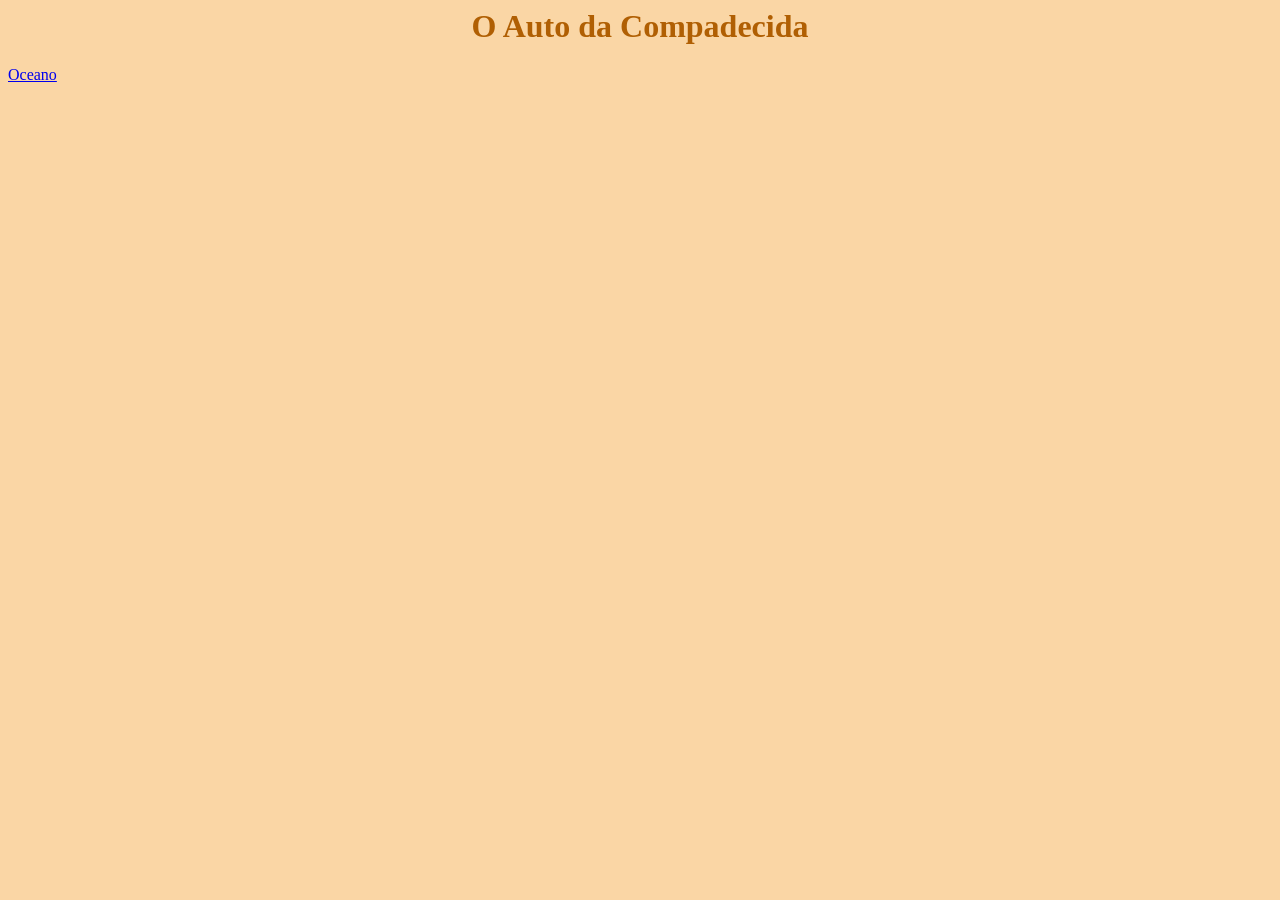
<file: index.html>
<!DOCTYPE>
<html>

	<title>Filme Classico Brasileiro</title>
	
	<body style="background-color:#FAD6A5; text-family:arial">
	
	<h1 style="text-align:center; color:#b05f03;">O Auto da Compadecida</h1>
	
	<a href="oceano/index.html">Oceano</a>

	</body>
</html>
</file>
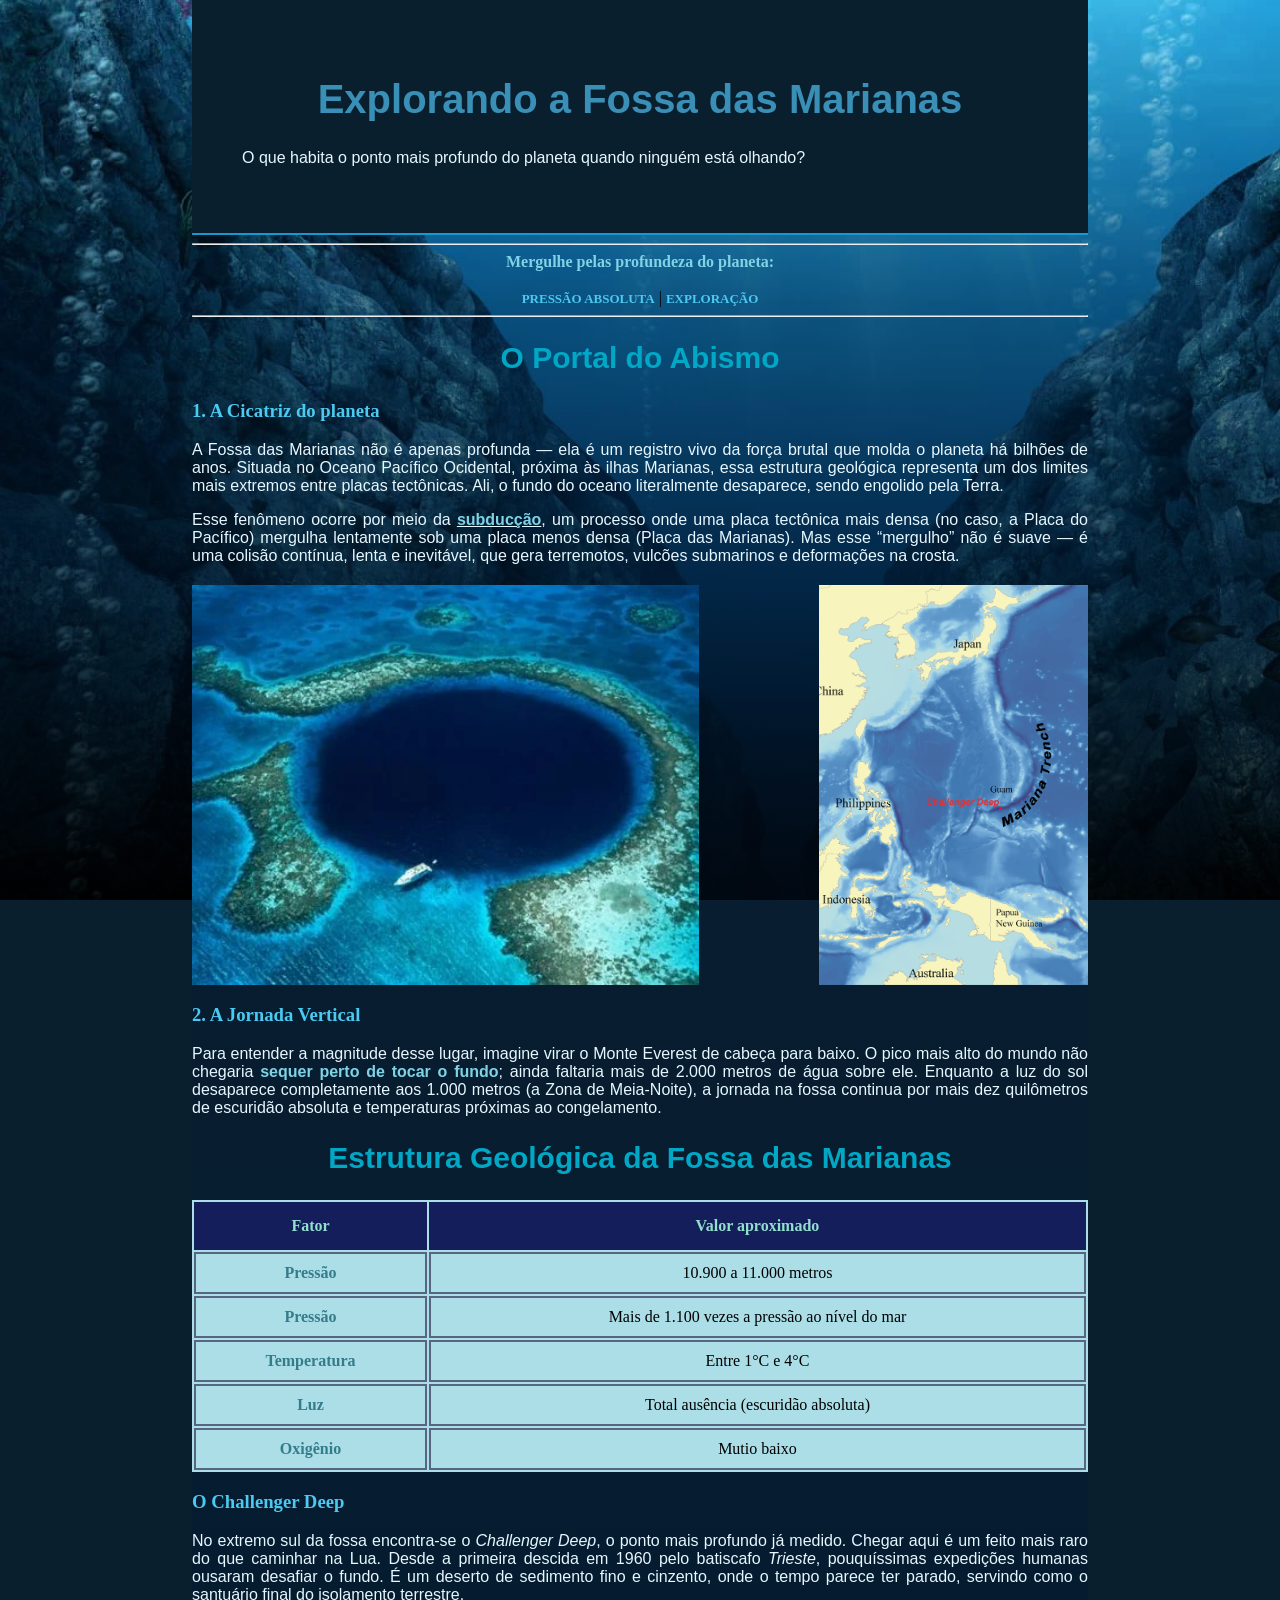
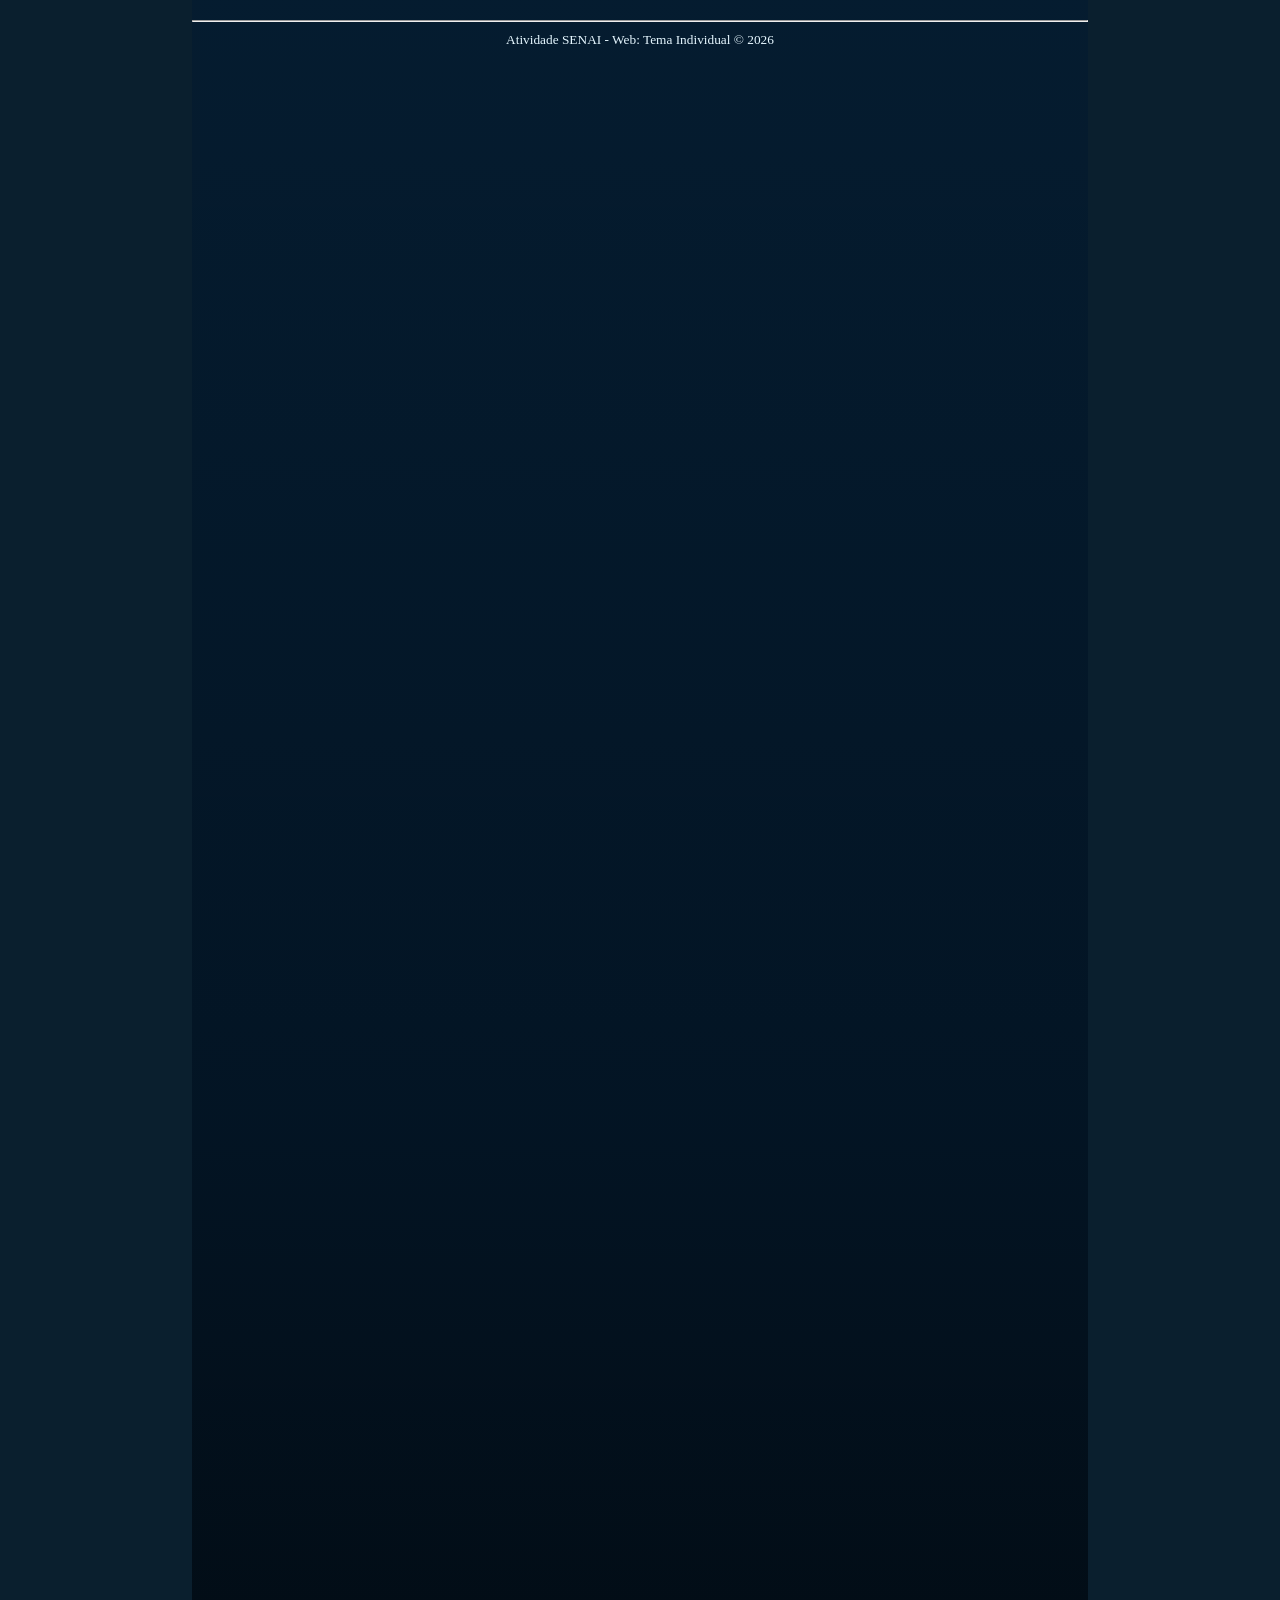
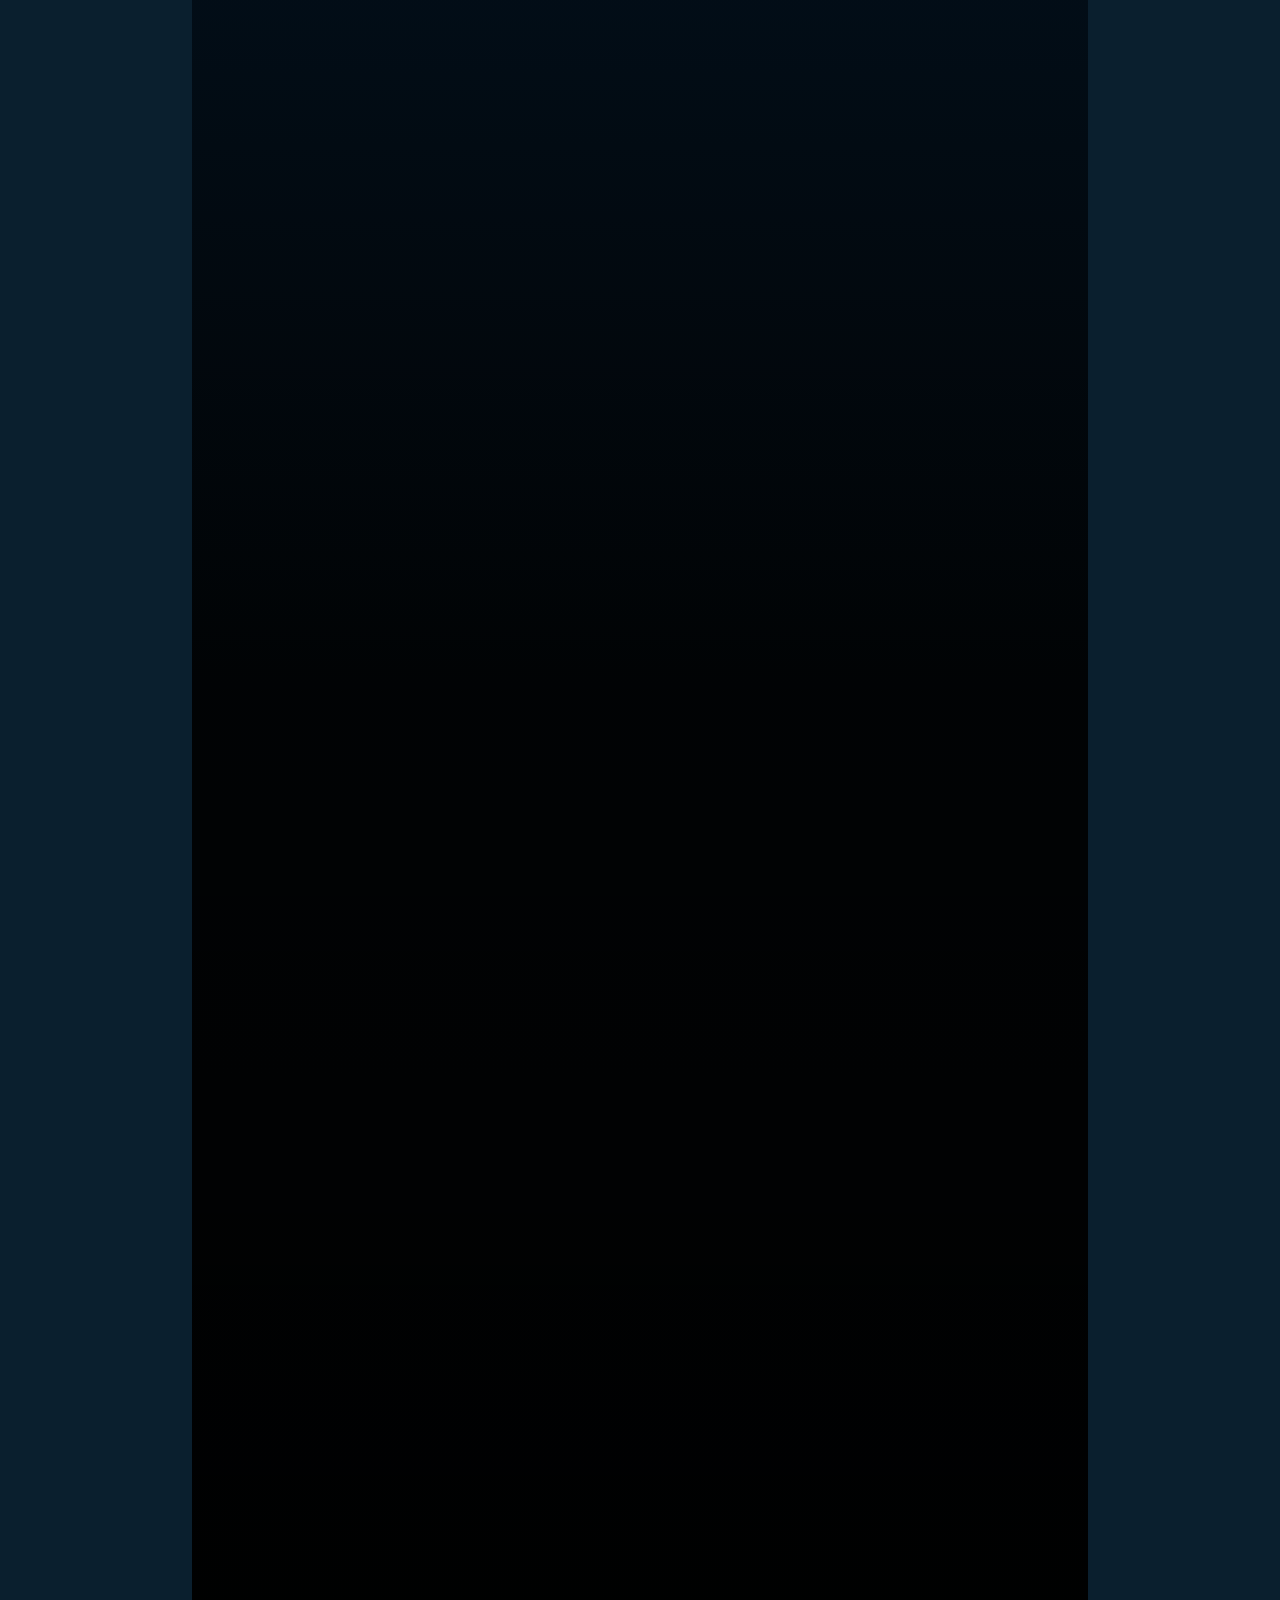
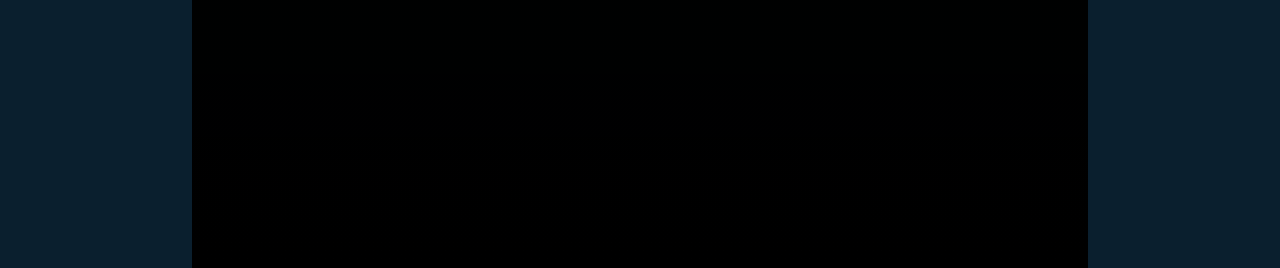
<file: oceano/index.html>
<!DOCTYPE html>
<html lang="pt-br">
<head>
    <meta charset="UTF-8">
    <meta name="viewport" content="width=device-width, initial-scale=1.0">
    <title>Pressão Absoluta: O Olho do Abismo</title>
    <link rel="stylesheet" href="estilo.css">
    
</head>

<body>

    <header>

        <h1>Explorando a Fossa das Marianas</h1>
            <p>O que habita o ponto mais profundo do planeta quando ninguém está olhando?</p>
    </header>
            <hr>

            <nav>
                <strong>Mergulhe pelas profundeza do planeta:</strong> <br>
        <br>
                <a href="sob-pressao-absoluta.html">Pressão Absoluta</a> | 
                <a href="ultima-fronteira.html">Exploração</a> 
            </nav>

    <hr>

    <main>
        <section>

            <h2>O Portal do Abismo</h2>

            <h3>1. A Cicatriz do planeta</h3>
            <p>
                A Fossa das Marianas não é apenas profunda — ela é um registro vivo da força brutal que molda o planeta há bilhões de anos. Situada no Oceano Pacífico Ocidental, próxima às ilhas Marianas, essa estrutura geológica representa um dos limites mais extremos entre placas tectônicas. Ali, o fundo do oceano literalmente desaparece, sendo engolido pela Terra. 
            </p>

            <p>
                Esse fenômeno ocorre por meio da <span title="Um processo geológico no qual uma placa tectônica mais densa, geralmente oceânica, colide e desliza para baixo de outra placa menos densa (continental ou oceânica) em uma zona de convergência. Esse fenômeno afunda a crosta no manto terrestre, causando terremotos de alta magnitude, formação de vulcões e a reciclagem de materiais da crosta"><u><strong>subducção</strong></u></span>, um processo onde uma placa tectônica mais densa (no caso, a Placa do Pacífico) mergulha lentamente sob uma placa menos densa (Placa das Marianas). Mas esse “mergulho” não é suave — é uma colisão contínua, lenta e inevitável, que gera terremotos, vulcões submarinos e deformações na crosta.
            </p>

            <div class="container-imagens">
                    <div class="contrair">
                    <img src="imagens/marianas.webp" class="imagem">
                    <div class="escurecer">
                <div class="texto">Fossa das Marianas vista de cima</div>
                </div>
            </div>

    <div class="contrair">
        <img src="imagens/local-fossa.png" class="imagem">
        <div class="escurecer">
            <div class="texto">Localização da Fossa</div>
        </div>
    </div>

</div>

            <h3>2. A Jornada Vertical</h3>
            <p>
                Para entender a magnitude desse lugar, imagine virar o Monte Everest de cabeça para baixo. O pico mais
                alto do mundo não chegaria <strong>sequer perto de tocar o fundo</strong>; ainda faltaria mais de 2.000
                metros de água sobre ele. Enquanto a luz do sol desaparece completamente aos 1.000 metros (a Zona de
                Meia-Noite), a jornada na fossa continua por mais dez quilômetros de escuridão absoluta e temperaturas
                próximas ao congelamento.
            </p>
            <section>
                
            <table>
                <h2> Estrutura Geológica da Fossa das Marianas</h2>
                <thead>
                    <tr>
                        <th>Fator</th>
                        <th>Valor aproximado</th>
                    </tr>
                </thead>
                <tbody>
                    <tr>
                        <td><strong class="tabela-td">Pressão</strong></td>
                        <td>10.900 a 11.000 metros</td>
                    </tr>
                    <tr>
                        <td><strong class="tabela-td">Pressão</strong></td>
                        <td>Mais de 1.100 vezes a pressão ao nível do mar</td>
                    </tr>
                    <tr>
                        <td><strong class="tabela-td">Temperatura</strong></td>
                        <td>Entre 1°C e 4°C</td>
                    </tr>
                    <tr>
                        <td><strong class="tabela-td">Luz</strong></td>
                        <td>Total ausência (escuridão absoluta)</td>
                    </tr>
                    <tr>
                        <td><strong class="tabela-td">Oxigênio</strong></td>
                        <td>Mutio baixo</td>
                    </tr>
                </tbody>
            </table>
            </section>

            <h3>O Challenger Deep</h3>
            <p>
                No extremo sul da fossa encontra-se o <em>Challenger Deep</em>, o ponto mais profundo já medido. Chegar
                aqui é um feito mais raro do que caminhar na Lua. Desde a primeira descida em 1960 pelo batiscafo
                <em>Trieste</em>, pouquíssimas expedições humanas ousaram desafiar o fundo. É um deserto de sedimento
                fino e cinzento, onde o tempo parece ter parado, servindo como o santuário final do isolamento
                terrestre.
            </p>

        </section>
   

    <footer>
        <hr>
        <small>Atividade SENAI - Web: Tema Individual &copy; 2026</small>
    </footer>
    <br>
     <br>
    <br>
    <br>
    <br>
    <br>
    <br>
    <br>
    <br>
    <br>
    <br>
    <br>
    <br>
    <br>
    <br>

    <br>
    <br>
    <br>
    <br>
    <br>
    <br>
    <br>
    <br>

    <br>
    <br>
    <br>
    <br>
    <br>
    <br>
    <br>
    <br>

    <br>
    <br>
    <br>
    <br>
    <br>

    <br>
    <br>
    <br>
     <br>
    <br>
    <br>
    <br>
    <br>
    <br>
    <br>
    <br>
    <br>
    <br>
    <br>
    <br>
    <br>
    <br>

    <br>
    <br>
    <br>
    <br>
    <br>
    <br>
    <br>
    <br>

    <br>
    <br>
    <br>
    <br>
    <br>
    <br>
    <br>
    <br>

    <br>
    <br>
    <br>
    <br>
    <br>

    <br>
    <br>
    <br>
     <br>
    <br>
    <br>
    <br>
    <br>
    <br>
    <br>
    <br>
    <br>
    <br>
    <br>
    <br>
    <br>
    <br>

    <br>
    <br>
    <br>
    <br>
    <br>
    <br>
    <br>
    <br>

    <br>
    <br>
    <br>
    <br>
    <br>
    <br>
    <br>
    <br>

    <br>
    <br>
    <br>
    <br>
    <br>

    <br>
    <br>
    <br>
     <br>
    <br>
    <br>
    <br>
    <br>
    <br>
    <br>
    <br>
    <br>
    <br>
    <br>
    <br>
    <br>
    <br>

    <br>
    <br>
    <br>
    <br>
    <br>
    <br>
    <br>
    <br>

    <br>
    <br>
    <br>
    <br>
    <br>
    <br>
    <br>
    <br>

    <br>
    <br>
    <br>
    <br>
    <br>

    <br>
    <br>
    <br>
    <br>
    <br>
    <br>
    <br>
    <br>
    <br>
    <br>
    <br>
    <br>
    <br>
    <br>
    <br>
    <br>

    <br>
    <br>
    <br>
    <br>
    <br>
    <br>
    <br>
    <br>

    <br>
    <br>
    <br>
    <br>
    <br>
    <br>
    <br>
    <br>

    <br>
    <br>
    <br>
    <br>
    <br>

    <br>
    <br>
    <br>

    </main>
</body>

</html>
</file>
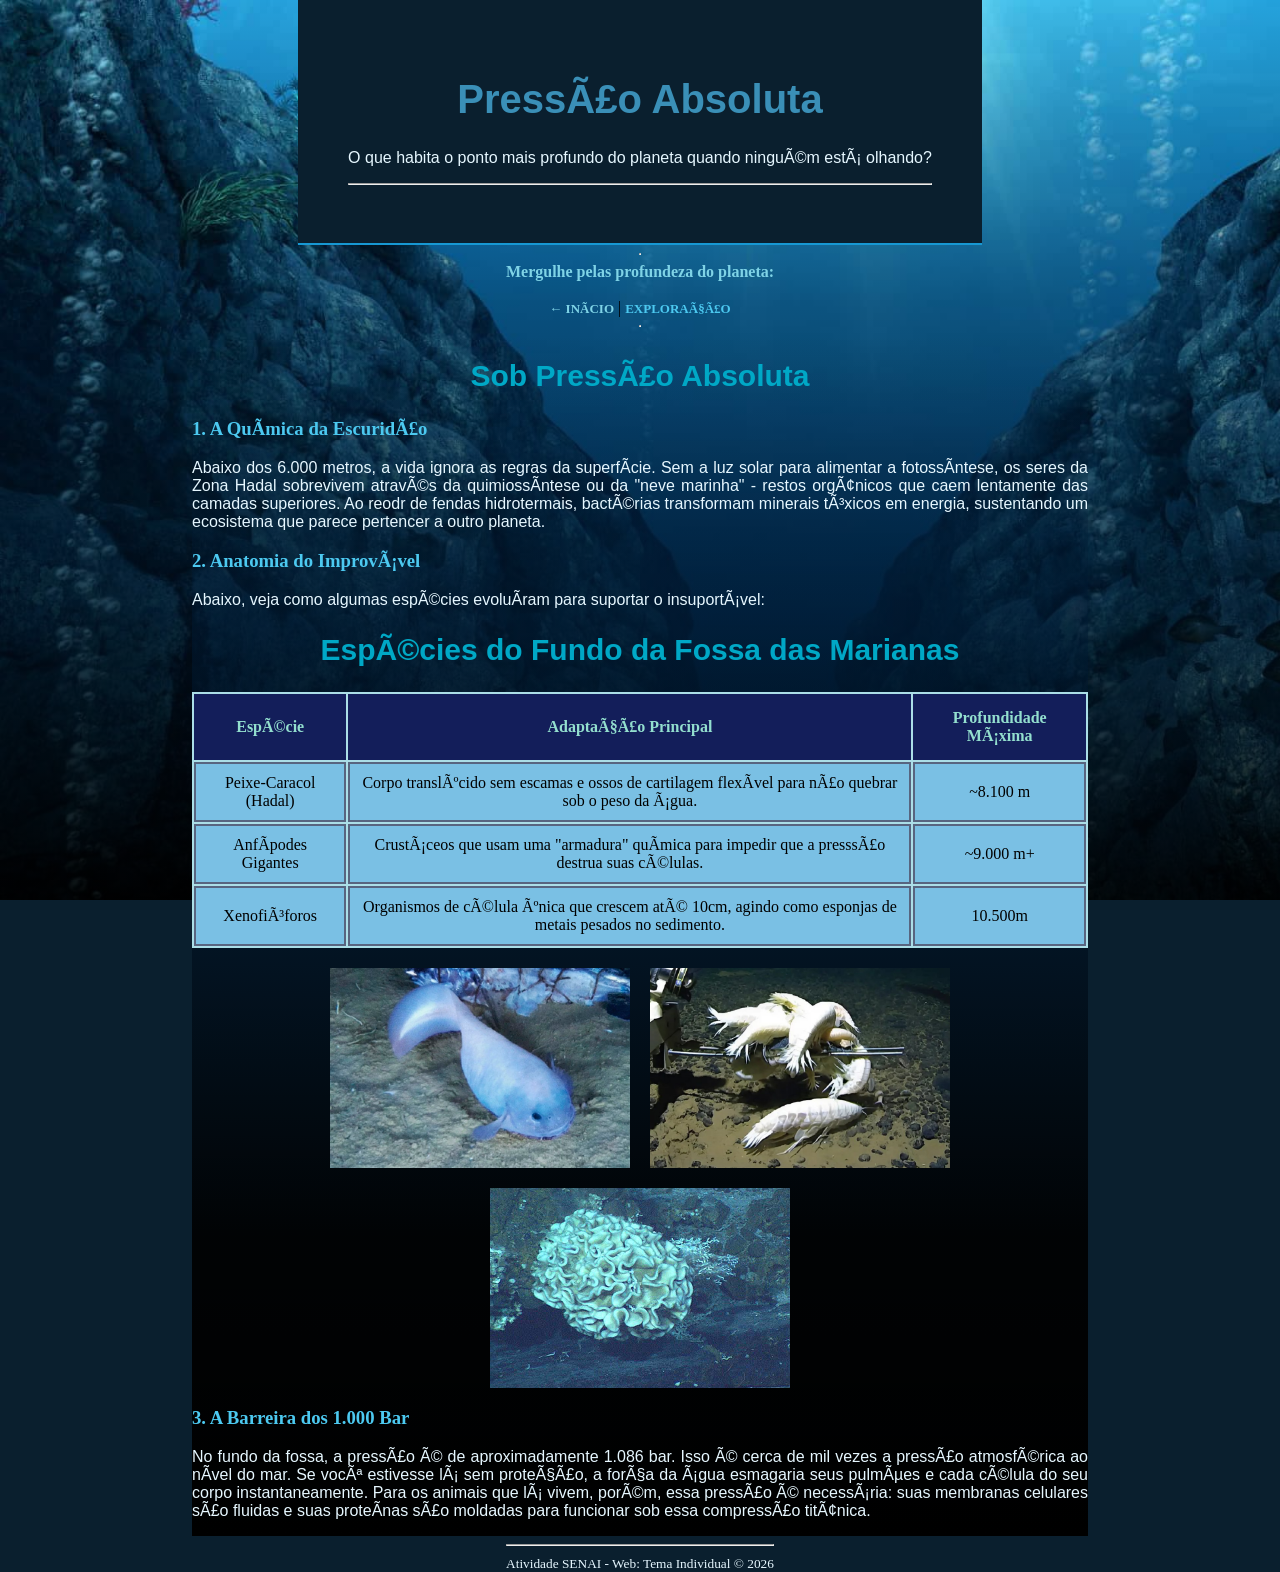
<file: oceano/sob-pressao-absoluta.html>
<!DOCTYPE html>
<html lang="pt-br">
<head>
    <meta charset="UFT-8">
    <title>Pressão da Fossa das Marianas</title>
    <link rel="stylesheet" href="estilo-pressao.css">
    <link rel="stylesheet" href="estilo.css">
    
</head>
<body>
    <header>
        <h1>
            Pressão Absoluta
        </h1>
        <p>O que habita o ponto mais profundo do planeta quando ninguém está olhando?</p>
        <hr>
    </header>

    <hr>

    <nav>
        <strong>Mergulhe pelas profundeza do planeta:</strong> <br>
        <br>
        <a href="index.html"><strong>&larr; Início</strong></a> |
        <a href="ultima-fronteira.html">Exploração</a>
    </nav>

    <hr>

    <main>
        <section>
        <h2>Sob Pressão Absoluta</h2>
        <h3>1. A Química da Escuridão</h3>
            <p>
                Abaixo dos 6.000 metros, a vida ignora as regras da superfície. Sem a luz solar para alimentar a fotossíntese, os seres da Zona Hadal sobrevivem através da quimiossíntese ou da "neve marinha" - restos orgânicos que caem lentamente das camadas superiores. Ao reodr de fendas hidrotermais, bactérias transformam minerais tóxicos em energia, sustentando um ecosistema que parece pertencer a outro planeta.
            </p>

        <h3>2. Anatomia do Improvável</h3>
            <p>
                Abaixo, veja como algumas espécies evoluíram para suportar o insuportável:
            </p>
            <table >
                <h2>Espécies do Fundo da Fossa das Marianas</h2>
                <thead>
                    <tr>
                        <th class="estilo-pressao.css">Espécie</th>
                        <th>Adaptação Principal</th>
                        <th>Profundidade Máxima</th>
                    </tr>
                </thead>
                <tbody>
                    <tr class="tabela-press">
                        <td>Peixe-Caracol (Hadal)</td>
                        <td>Corpo translúcido sem escamas e ossos de cartilagem flexível para não quebrar sob o peso da água.</td>
                        <td>~8.100 m</td>
                    </tr>
                    <tr class="tabela-press">
                        <td>Anfípodes Gigantes</td>
                        <td>Crustáceos que usam uma "armadura" química para impedir que a presssão destrua suas células.</td>
                        <td>~9.000 m+</td>
                    </tr>
                    <tr class="tabela-press">
                        <td>Xenofióforos</td>
                        <td>Organismos de célula única que crescem até 10cm, agindo como esponjas de metais pesados no sedimento.</td>
                        <td>10.500m</td>
                    </tr>
                </tbody>
            </table>

            <div class="containerPres-imagensPres">

    <div class="contrairPres">
        <img src="imagens/peixe-caracol-gigante.jpg" class="imagensPres">
        <div class="escurecer-pres">
            <div class="texto">Peixe-Caracol (Hadal)</div>
        </div>
    </div>

    <div class="contrairPres">
        <img src="imagens/anfipodes-gigantes.jpg" class="imagensPres">
        <div class="escurecer-pres">
            <div class="texto">Anfípodes Gigantes</div>
        </div>
    </div>

    <div class="contrairPres">
        <img src="imagens/xenofioforos.jpg" class="imagensPres">
        <div class="escurecer-pres">
            <div class="texto">Xenofióforos</div>
        </div>
    </div>

</div>

        <h3>3. A Barreira dos 1.000 Bar</h3>
            <p>
                No fundo da fossa, a pressão é de aproximadamente 1.086 bar. Isso é cerca de mil vezes a pressão atmosférica ao nível do mar. Se você estivesse lá sem proteção, a força da água esmagaria seus pulmões e cada célula do seu corpo instantaneamente. Para os animais que lá vivem, porém, essa pressão é necessária: suas membranas celulares são fluidas e suas proteínas são moldadas para funcionar sob essa compressão titânica.
            </p>
        </section>
    </main>
    <footer>
    <hr>
        <small> Atividade SENAI - Web: Tema Individual &copy 2026</small>
    </footer>
</body>
</html>
</file>
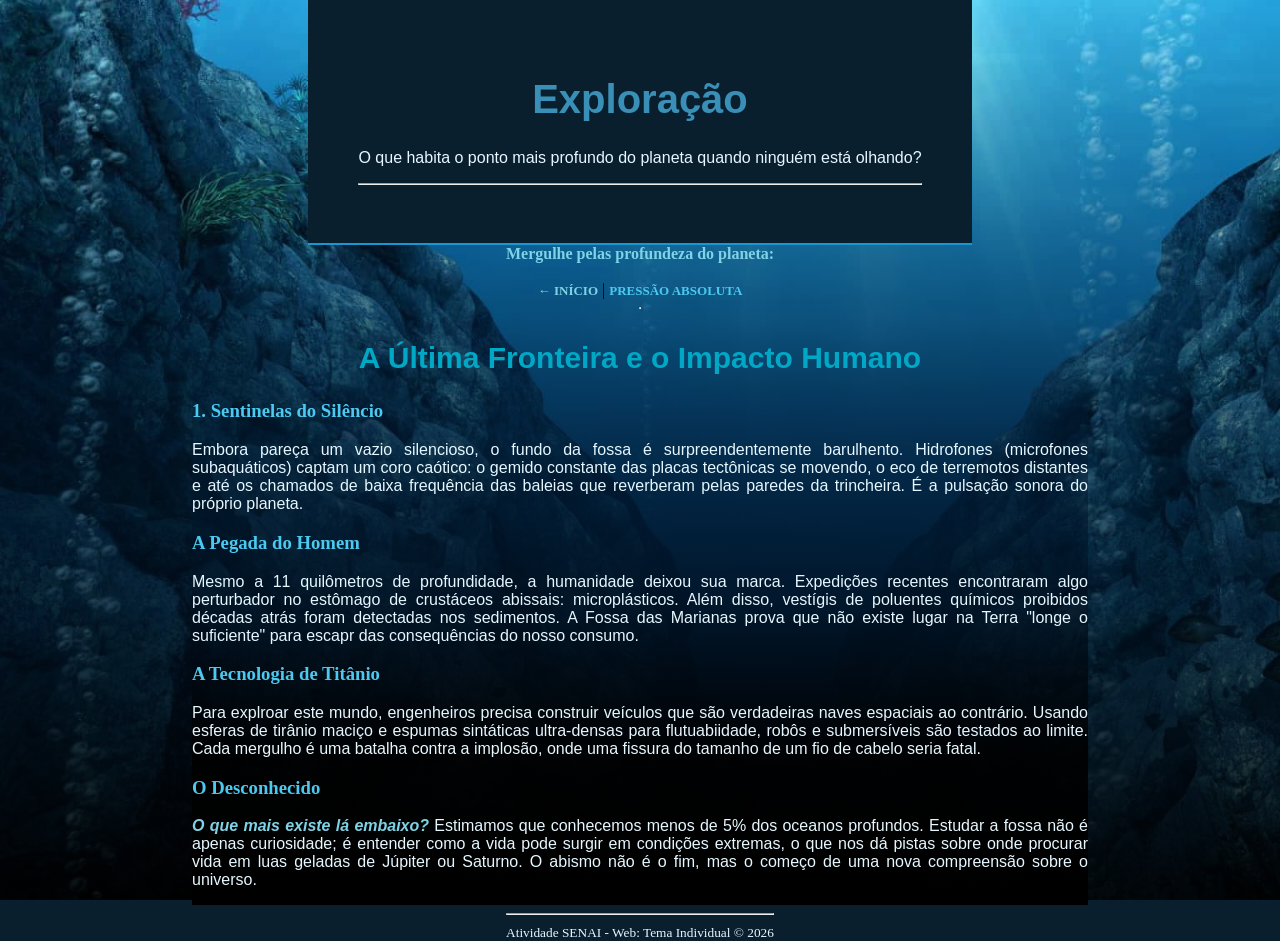
<file: oceano/ultima-fronteira.html>
<!DOCTYPE html>
<html lang="pt-br">
<head>
    <meta charset="UTF-8">
    <meta name="viewport" content="width=device-width, initial-scale=1.0">
    <title>Última Fronteira</title>
    <link rel="stylesheet" href="estilo-fronteira.css">
    <link rel="stylesheet" href="estilo-pressao.css">
    <link rel="stylesheet" href="estilo.css">
</head>
<header>
        <h1>
            Exploração
        </h1>
        <p>O que habita o ponto mais profundo do planeta quando ninguém está olhando?</p>
        <hr>
    </header>

    <nav>
        <strong>Mergulhe pelas profundeza do planeta:</strong> <br>
        <br>
        <a href="index.html"><strong>&larr; Início</strong></a> |
        <a href="sob-pressao-absoluta.html">Pressão Absoluta</a> 
    </nav>
    <hr>
    <main>
        <section>
            <h2>A Última Fronteira e o Impacto Humano</h2>
            <h3>1. Sentinelas do Silêncio</h3>
            <p>
                Embora pareça um vazio silencioso, o fundo da fossa é surpreendentemente barulhento. Hidrofones (microfones subaquáticos) captam um coro caótico: o gemido constante das placas tectônicas se movendo, o eco de terremotos distantes e até os chamados de baixa frequência das baleias que reverberam pelas paredes da trincheira. É a pulsação sonora do próprio planeta.
            </p>

            <h3>A Pegada do Homem</h3>
            <p>
                Mesmo a 11 quilômetros de profundidade, a humanidade deixou sua marca. Expedições recentes encontraram algo perturbador no estômago de crustáceos abissais: microplásticos. Além disso, vestígis de poluentes químicos proibidos décadas atrás foram detectadas nos sedimentos. A Fossa das Marianas prova que não existe lugar na Terra "longe o suficiente" para escapr das consequências do nosso consumo.
            </p>

            <h3>A Tecnologia de Titânio</h3>
            <p>
                Para explroar este mundo, engenheiros precisa construir veículos que são verdadeiras naves espaciais ao contrário. Usando esferas de tirânio maciço e espumas sintáticas ultra-densas para flutuabiidade, robôs e submersíveis são testados ao limite. Cada mergulho é uma batalha contra a implosão, onde uma fissura do tamanho de um fio de cabelo seria fatal.
            </p>

            <h3>O Desconhecido</h3>
            <p>
                <em><strong>O que mais existe lá embaixo?</strong></em> Estimamos que conhecemos menos de 5% dos oceanos profundos. Estudar a fossa não é apenas curiosidade; é entender como a vida pode surgir em condições extremas, o que nos dá pistas sobre onde procurar vida em luas geladas de Júpiter ou Saturno. O abismo não é o fim, mas o começo de uma nova compreensão sobre o universo.
            </p>
        </section>
    </main>
    <footer>
    <hr>
        <small> Atividade SENAI - Web: Tema Individual &copy 2026</small>
    </footer>
</body>
</html>
</file>
<file: oceano/estilo.css>
body {
            margin: 0 auto;
            overflow-x: hidden;
            background-image:
                linear-gradient(
                    to bottom,
                    #00000000,
                    #001a3380,
                    #001020b3,
                    #000000e6
                ),
                url("imagens/fossa.jpg");

            background-size: cover;
            background-repeat: no-repeat;
            background-attachment: fixed;
            background-color: #0a1f2e;

            width: 70%;
            height: 100%;
            align-items: center;
            font-family: Verdana; 
            padding: 0;

            
        }
   
        main {
    background-image: linear-gradient(
        to bottom,
        #00000000,
        #001a3380,
        #001020b3,
        #000000e6,
        #000000
    );
        }

   
        header {
            background-color: #0a1f2e;
            color: #3a8fb7;
            padding-top: 20px;
            border-bottom: 2px solid#1798d3;
            text-align: center;
            padding: 50px;
        
        }

        nav {
            text-align: center;
        }

        a {
            color: #4cc9f0;
            text-decoration: none;
            text-transform: uppercase;
            font-weight: bold;
            font-size: 13px;
        }

        p {
            color: #e6f7ff;
            font-family: 'Open Sans', sans-serif;
            text-align: justify;
        }

        /* Escurecer a imagem ao passar o mouse e mostrar o nome*/

        .contrair {
            position: relative;
            width: auto;
        }

        .imagem {  /* Das imagens lá */
            display: block;
            width: 100%;
            height: 400px;
            object-fit: cover;
        }

        .escurecer {
            position: absolute;
            top: 0;
            bottom: 0;
            left: 0;
            right: 0;
            opacity: 0;
            transition: .5s ease;
            background-color: #0a1f2e;
        }

        .contrair:hover .escurecer {
        opacity: 0.8;
        }

        .texto {
            color: #7fd3e6;
            font-size: 20px;
            position: absolute;
            top:50%;
            left: 50%;
            transform: translate(-50%, -50%);
            text-align: center;
        }

        .container-imagens {
            display: flex;
            justify-content: center;
            gap: 120px;
            margin-top: 20px;
}

        

        /* Termina aqui*/
    
        table {
            width: 100%;
            border-collapse: separate;
            background-color: #abdee7;
            margin-top: 10px;
        }

        th {
            background-color: #131e5a;
            color: #93dfce;
            padding: 15px;
        }
        td {
            border: 2px solid #586580;
            padding: 10px;
            text-align: center;

        }

        footer {
            color: #e6f7ff;
            text-align: center;
        }

        h1 {
            color: #3a8fb7;
            font-family: 'Oswald', sans-serif;
            font-size: 40px;
        }

        h2 {
            color: #00a8c6;
            font-family: 'Oswald', sans-serif;
            font-size: 30px;
            text-align: center;
        }


        h3 {
            color: #4cc9f0;
        }

        strong {
            color: #7fd3e6;
        }

        .tabela-td {
            color: #357c8b; 
        }
</file>
<file: oceano/estilo-pressao.css>
body {
    margin: 0 auto; /* centraliza horizontalmente */
    padding: 40px; /* adiciona espaçamento interno */

    overflow-x: hidden;

    background-image:
        linear-gradient(
            to bottom,
            #00000000,
            #001a3380,
            #001020b3,
            #000000e6
        ),
        url("imagens/fossa.jpg");

    background-size: cover;
    background-repeat: no-repeat;
    background-attachment: fixed;
    background-color: #0a1f2e;

    width: 50%;
    min-height: 100px;

    display: flex;
    flex-direction: column;
    align-items: center; /* centraliza conteúdo interno */

    font-family: Verdana; /* tipo bonitinho */
    }

    .tabela-press {
    width: 100%;
    border-collapse: separate;
    background-color: #6db8e4c4;
    margin-top: 10px;
    }

    h2 {
        text-align: center;
    }

    /* Coisa das imagens*/

    .containerPres-imagensPres {
    display: flex;
    justify-content: center;
    gap: 20px;
    margin-top: 20px;
    flex-wrap: wrap; /* evita quebrar em telas menores */
}

    .contrairPres {
        position: relative;
        width: 300px; /* todas com mesmo tamanho */
    }

    .imagensPres {
        display: block;
        width: 100%;
        height: 200px; /* altura igual */
        object-fit: cover;
    }

    .escurecer-pres {
        position: absolute;
        top: 0;
        left: 0;
        right: 0;
        bottom: 0;
        opacity: 0;
        transition: .5s ease;
        background-color: #0a1f2e;
    }

        .contrairPres:hover .escurecer-pres {
            opacity: 0.8;
        }

    .texto {
        color: #7fd3e6;
        font-size: 20px;
        position: absolute;
        top: 50%;
        left: 50%;
        transform: translate(-50%, -50%);
        text-align: center;
    }
</file>
<file: oceano/estilo-fronteira.css>
body {
    margin: 0 auto; /* centraliza horizontalmente */
    padding: 40px; /* adiciona espaçamento interno */

    overflow-x: hidden;

    background-image:
        linear-gradient(
            to bottom,
            #00000000,
            #001a3380,
            #001020b3,
            #000000e6
        ),
        url("imagens/fossa.jpg");

    background-size: cover;
    background-repeat: no-repeat;
    background-attachment: fixed;
    background-color: #0a1f2e;

    width: 50%;
    min-height: 100px;

    display: flex;
    flex-direction: column;
    align-items: center; /* centraliza conteúdo interno */

    font-family: Verdana; /* tipo bonitinho */
    }


    footer {
            color: #e6f7ff;
            text-align: center;
        }

        h1 {
            color: #3a8fb7;
            font-family: 'Oswald', sans-serif;
            font-size: 40px;
        }

        h2 {
            color: #00a8c6;
            font-family: 'Oswald', sans-serif;
            font-size: 30px;
            text-align: center;
        }


        h3 {
            color: #4cc9f0;
        }

        strong {
            color: #7fd3e6;
        }
</file>
